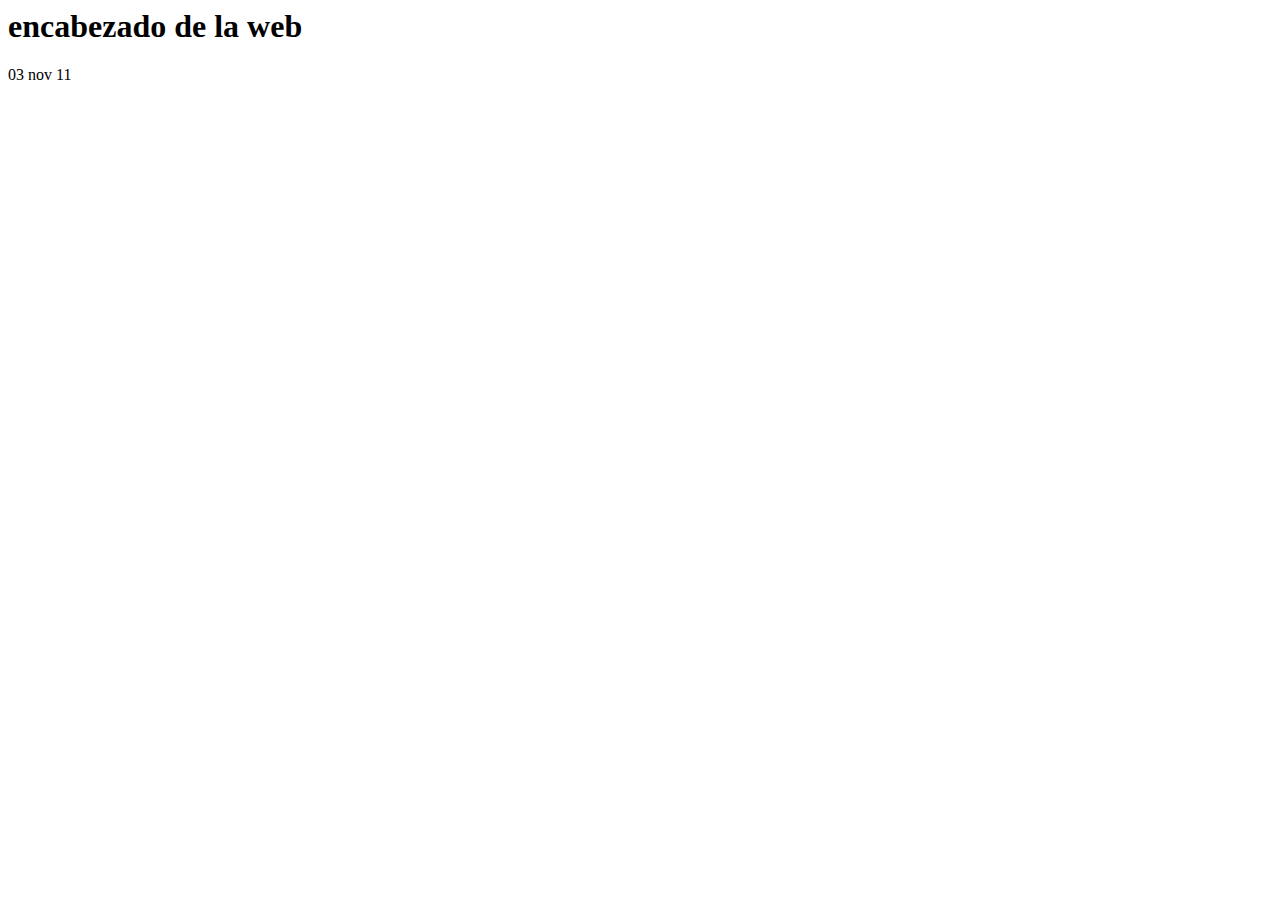
<file: v1/index.html>
<html lang="en">

<head>
  <meta charset="UTF-8">
  <meta name="viewport" content="width=device-width, initial-scale=1.0">
  <meta http-equiv="X-UA-Compatible" content="ie=edge">
  <title>Document</title>
</head>

<body>
  <h1>encabezado de la web</h1>

  <app-drawer></app-drawer>

</body>


<script>

  class AppDrawer extends HTMLElement {
    // A getter/setter for an open property.
    get open() {
      return this.hasAttribute('open');
    }

    set open(val) {
      // Reflect the value of the open property as an HTML attribute.
      if (val) {
        this.setAttribute('open', '');
      } else {
        this.removeAttribute('open');
      }
      this.toggleDrawer();
    }

    // A getter/setter for a disabled property.
    get disabled() {
      return this.hasAttribute('disabled');
    }

    set disabled(val) {
      // Reflect the value of the disabled property as an HTML attribute.
      if (val) {
        this.setAttribute('disabled', '');
      } else {
        this.removeAttribute('disabled');
      }
    }

    // Can define constructor arguments if you wish.
    constructor() {
      // If you define a ctor, always call super() first!
      // This is specific to CE and required by the spec.
      super();

      // Setup a click listener on <app-drawer> itself.
      this.addEventListener('click', e => {
        // Don't toggle the drawer if it's disabled.
        if (this.disabled) {
          return;
        }
        this.toggleDrawer();
      });
    }

    toggleDrawer() {

    }
  };

  window.customElements.define('app-drawer', AppDrawer);
  //  Or use an anonymous class if you don't want a named constructor in current scope.
  // window.customElements.define('app-drawer', class extends HTMLElement { });

  console.log("aaa");

</script>

</html>
03 nov 11
</file>
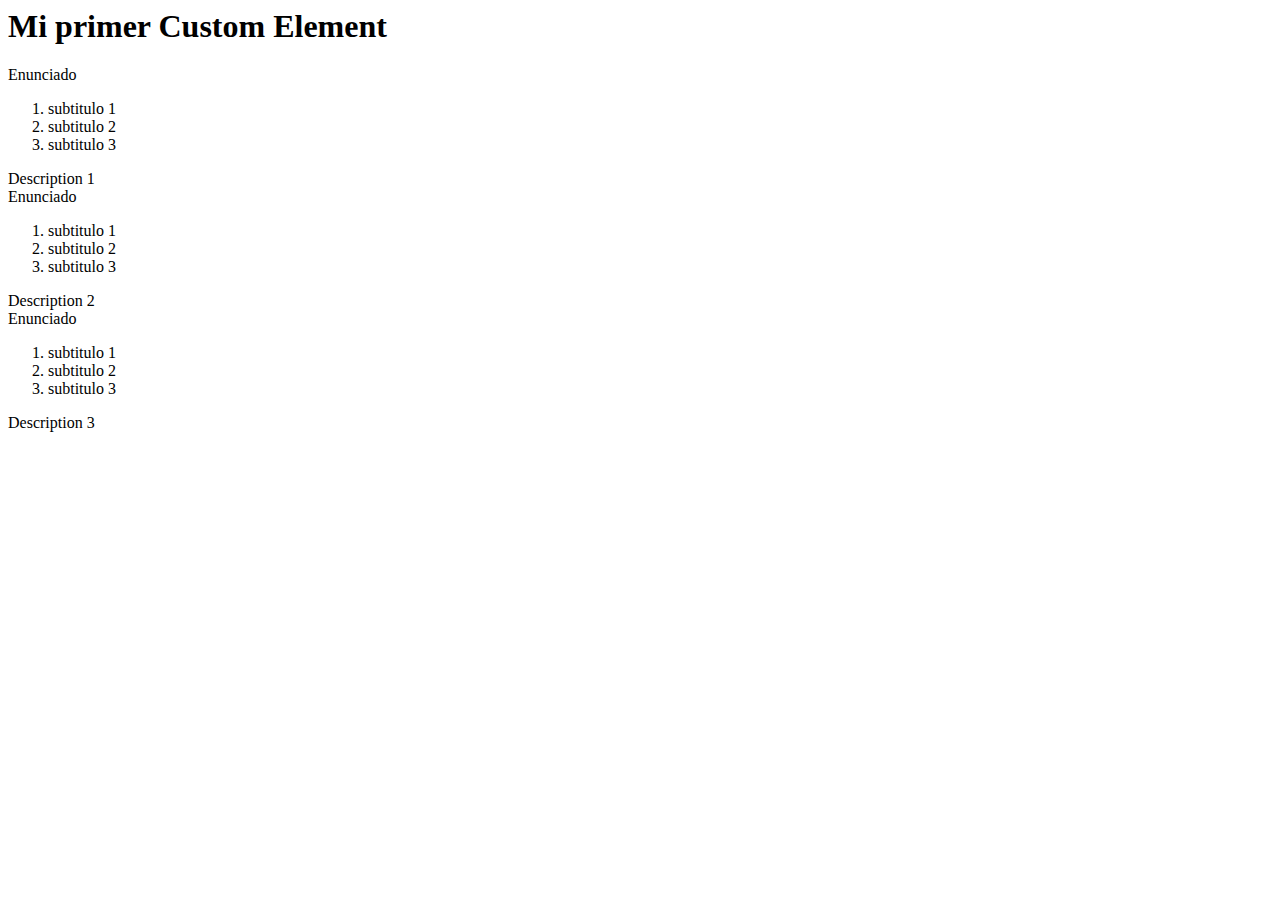
<file: v2 - VanillaJS/index.html>
<html lang="en">

<head>
  <meta charset="UTF-8">
  <meta name="viewport" content="width=device-width, initial-scale=1.0">
  <meta http-equiv="X-UA-Compatible" content="ie=edge">
  <title>Document</title>

  <link rel="import" href="wc-dynamic-table.html">
</head>

<body>
  <h1>Mi primer Custom Element</h1>

  <section>

    <wc-dynamic-table>
      <div slot='reference' class="reference">
        <div class="li-group">
          <span class="title"> Enunciado </span>
          <ol>
            <li>subtitulo 1</li>
            <li>subtitulo 2</li>
            <li>subtitulo 3</li>
          </ol>
        </div>
      </div>

      <div slot='description'>Description 1</div>

      <div slot='reference' class="reference">
        <div class="li-group">
          <span class="title"> Enunciado </span>
          <ol>
            <li>subtitulo 1</li>
            <li>subtitulo 2</li>
            <li>subtitulo 3</li>
          </ol>
        </div>
      </div>

      <div slot='description'>Description 2</div>

      <div slot='reference' class="reference">
        <div class="li-group">
          <span class="title"> Enunciado </span>
          <ol>
            <li>subtitulo 1</li>
            <li>subtitulo 2</li>
            <li>subtitulo 3</li>
          </ol>
        </div>
      </div>

      <div slot='description'>Description 3</div>

    </wc-dynamic-table>

  </section>

</body>
<script src="https://cdnjs.cloudflare.com/ajax/libs/jquery/3.2.1/jquery.min.js"></script>

</html>
</file>
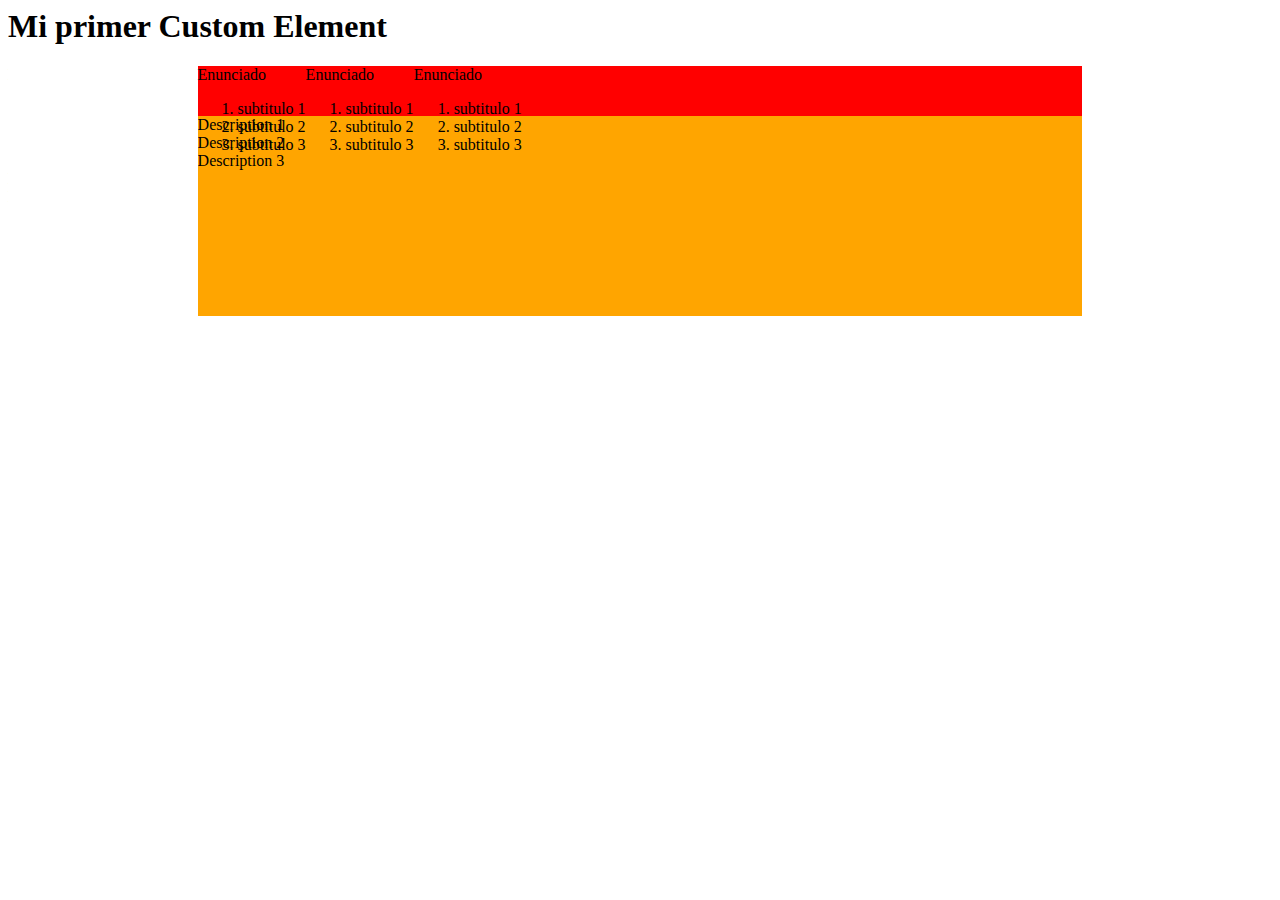
<file: v2/index.html>
<html lang="en">

<head>
  <meta charset="UTF-8">
  <meta name="viewport" content="width=device-width, initial-scale=1.0">
  <meta http-equiv="X-UA-Compatible" content="ie=edge">
  <title>Document</title>
</head>

<body>
  <h1>Mi primer Custom Element</h1>

  <section>

    <wc-dynamic-table>

      <div slot='reference' class="reference">
        <span class="title"> Enunciado </span>
        <ol>
          <li>subtitulo 1</li>
          <li>subtitulo 2</li>
          <li>subtitulo 3</li>
        </ol>
      </div>

      <div slot='description'>Description 1</div>

      <div slot='reference' class="reference">
        <span class="title"> Enunciado </span>
        <ol>
          <li>subtitulo 1</li>
          <li>subtitulo 2</li>
          <li>subtitulo 3</li>
        </ol>
      </div>

      <div slot='description'>Description 2</div>

      <div slot='reference' class="reference">
        <span class="title"> Enunciado </span>
        <ol>
          <li>subtitulo 1</li>
          <li>subtitulo 2</li>
          <li>subtitulo 3</li>
        </ol>
      </div>

      <div slot='description'>Description 3</div>

    </wc-dynamic-table>

  </section>

</body>
<script src="https://cdnjs.cloudflare.com/ajax/libs/jquery/3.2.1/jquery.min.js"></script>
<script src="wc-dynamic-table.js"></script>

</html>
</file>
